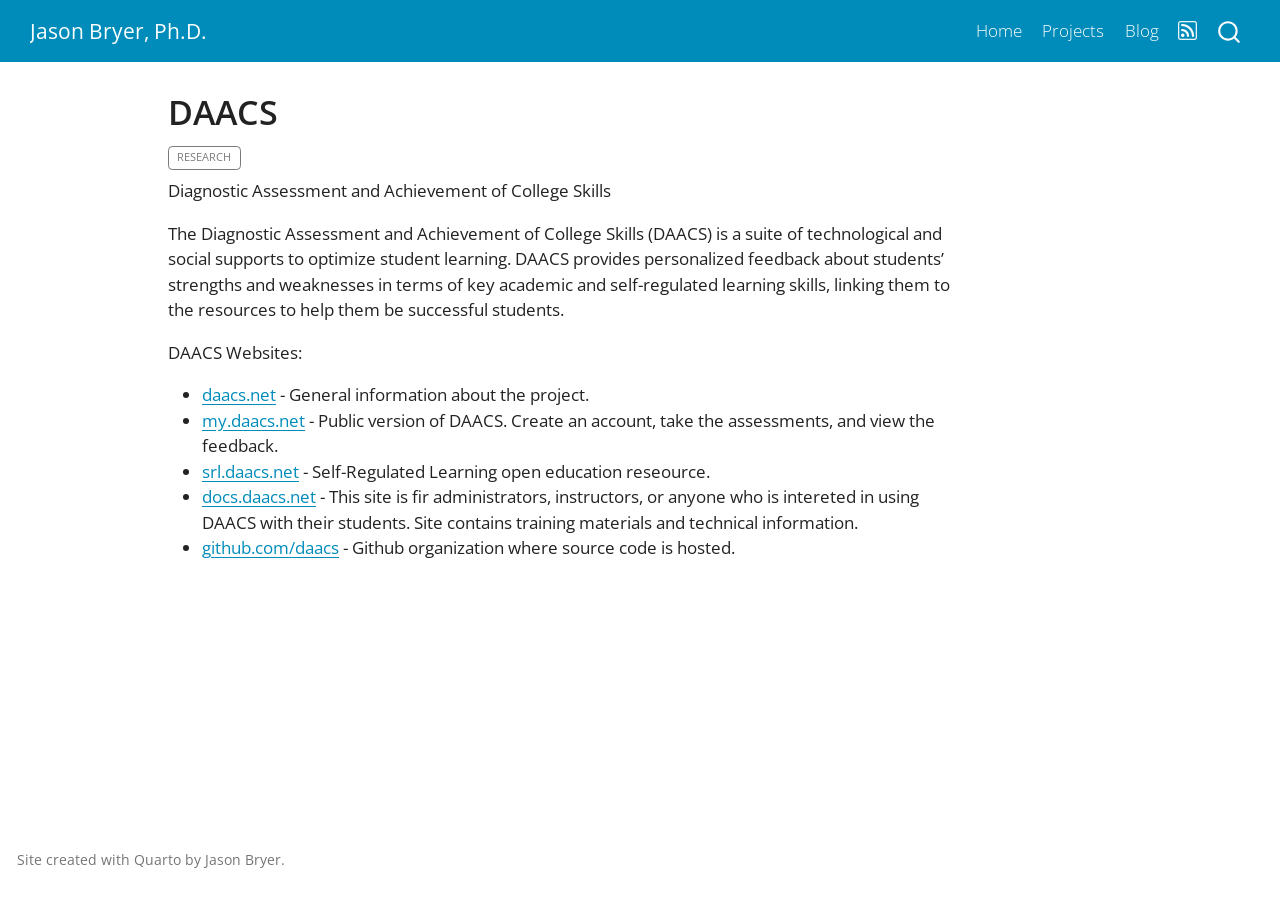
<file: projects/daacs.html>
<!DOCTYPE html>
<html xmlns="http://www.w3.org/1999/xhtml" lang="en" xml:lang="en"><head>

<meta charset="utf-8">
<meta name="generator" content="quarto-1.6.40">

<meta name="viewport" content="width=device-width, initial-scale=1.0, user-scalable=yes">

<meta name="description" content="Diagnostic Assessment and Achievement of College Skills">

<title>DAACS – Jason Bryer, Ph.D.</title>
<style>
code{white-space: pre-wrap;}
span.smallcaps{font-variant: small-caps;}
div.columns{display: flex; gap: min(4vw, 1.5em);}
div.column{flex: auto; overflow-x: auto;}
div.hanging-indent{margin-left: 1.5em; text-indent: -1.5em;}
ul.task-list{list-style: none;}
ul.task-list li input[type="checkbox"] {
  width: 0.8em;
  margin: 0 0.8em 0.2em -1em; /* quarto-specific, see https://github.com/quarto-dev/quarto-cli/issues/4556 */ 
  vertical-align: middle;
}
</style>


<script src="../site_libs/quarto-nav/quarto-nav.js"></script>
<script src="../site_libs/quarto-nav/headroom.min.js"></script>
<script src="../site_libs/clipboard/clipboard.min.js"></script>
<script src="../site_libs/quarto-search/autocomplete.umd.js"></script>
<script src="../site_libs/quarto-search/fuse.min.js"></script>
<script src="../site_libs/quarto-search/quarto-search.js"></script>
<meta name="quarto:offset" content="../">
<script src="../site_libs/quarto-html/quarto.js"></script>
<script src="../site_libs/quarto-html/popper.min.js"></script>
<script src="../site_libs/quarto-html/tippy.umd.min.js"></script>
<script src="../site_libs/quarto-html/anchor.min.js"></script>
<link href="../site_libs/quarto-html/tippy.css" rel="stylesheet">
<link href="../site_libs/quarto-html/quarto-syntax-highlighting-549806ee2085284f45b00abea8c6df48.css" rel="stylesheet" id="quarto-text-highlighting-styles">
<script src="../site_libs/bootstrap/bootstrap.min.js"></script>
<link href="../site_libs/bootstrap/bootstrap-icons.css" rel="stylesheet">
<link href="../site_libs/bootstrap/bootstrap-9d8ce3552587b2d184a21f37b2b0e480.min.css" rel="stylesheet" append-hash="true" id="quarto-bootstrap" data-mode="light">
<script id="quarto-search-options" type="application/json">{
  "location": "navbar",
  "copy-button": false,
  "collapse-after": 3,
  "panel-placement": "end",
  "type": "overlay",
  "limit": 50,
  "keyboard-shortcut": [
    "f",
    "/",
    "s"
  ],
  "show-item-context": false,
  "language": {
    "search-no-results-text": "No results",
    "search-matching-documents-text": "matching documents",
    "search-copy-link-title": "Copy link to search",
    "search-hide-matches-text": "Hide additional matches",
    "search-more-match-text": "more match in this document",
    "search-more-matches-text": "more matches in this document",
    "search-clear-button-title": "Clear",
    "search-text-placeholder": "",
    "search-detached-cancel-button-title": "Cancel",
    "search-submit-button-title": "Submit",
    "search-label": "Search"
  }
}</script>


<link rel="stylesheet" href="../styles.css">
<meta property="og:title" content="DAACS – Jason Bryer, Ph.D.">
<meta property="og:description" content="Diagnostic Assessment and Achievement of College Skills">
<meta property="og:image" content="https://jbryer.github.io/portfoliotalk/projects/daacs.png">
<meta property="og:site_name" content="Jason Bryer, Ph.D.">
<meta property="og:locale" content="en_US">
<meta property="og:image:height" content="600">
<meta property="og:image:width" content="900">
<meta name="twitter:title" content="DAACS – Jason Bryer, Ph.D.">
<meta name="twitter:description" content="Diagnostic Assessment and Achievement of College Skills">
<meta name="twitter:image" content="https://jbryer.github.io/portfoliotalk/projects/daacs.png">
<meta name="twitter:creator" content="@jbryer">
<meta name="twitter:image-height" content="600">
<meta name="twitter:image-width" content="900">
<meta name="twitter:card" content="summary_large_image">
</head>

<body class="nav-fixed">

<div id="quarto-search-results"></div>
  <header id="quarto-header" class="headroom fixed-top">
    <nav class="navbar navbar-expand-lg " data-bs-theme="dark">
      <div class="navbar-container container-fluid">
      <div class="navbar-brand-container mx-auto">
    <a class="navbar-brand" href="../index.html">
    <span class="navbar-title">Jason Bryer, Ph.D.</span>
    </a>
  </div>
            <div id="quarto-search" class="" title="Search"></div>
          <button class="navbar-toggler" type="button" data-bs-toggle="collapse" data-bs-target="#navbarCollapse" aria-controls="navbarCollapse" role="menu" aria-expanded="false" aria-label="Toggle navigation" onclick="if (window.quartoToggleHeadroom) { window.quartoToggleHeadroom(); }">
  <span class="navbar-toggler-icon"></span>
</button>
          <div class="collapse navbar-collapse" id="navbarCollapse">
            <ul class="navbar-nav navbar-nav-scroll ms-auto">
  <li class="nav-item">
    <a class="nav-link" href="../index.html"> 
<span class="menu-text">Home</span></a>
  </li>  
  <li class="nav-item">
    <a class="nav-link" href="../projects.html"> 
<span class="menu-text">Projects</span></a>
  </li>  
  <li class="nav-item">
    <a class="nav-link" href="../blog.html"> 
<span class="menu-text">Blog</span></a>
  </li>  
  <li class="nav-item compact">
    <a class="nav-link" href="../blog.xml"> <i class="bi bi-rss" role="img">
</i> 
<span class="menu-text"></span></a>
  </li>  
</ul>
          </div> <!-- /navcollapse -->
            <div class="quarto-navbar-tools">
</div>
      </div> <!-- /container-fluid -->
    </nav>
</header>
<!-- content -->
<div id="quarto-content" class="quarto-container page-columns page-rows-contents page-layout-article page-navbar">
<!-- sidebar -->
<!-- margin-sidebar -->
    <div id="quarto-margin-sidebar" class="sidebar margin-sidebar zindex-bottom">
        
    </div>
<!-- main -->
<main class="content" id="quarto-document-content">

<header id="title-block-header" class="quarto-title-block default">
<div class="quarto-title">
<h1 class="title">DAACS</h1>
  <div class="quarto-categories">
    <div class="quarto-category">Research</div>
  </div>
  </div>

<div>
  <div class="description">
    Diagnostic Assessment and Achievement of College Skills
  </div>
</div>


<div class="quarto-title-meta">

    
  
    
  </div>
  


</header>


<p>The Diagnostic Assessment and Achievement of College Skills (DAACS) is a suite of technological and social supports to optimize student learning. DAACS provides personalized feedback about students’ strengths and weaknesses in terms of key academic and self-regulated learning skills, linking them to the resources to help them be successful students.</p>
<p>DAACS Websites:</p>
<ul>
<li><a href="https://daacs.net">daacs.net</a> - General information about the project.</li>
<li><a href="https://my.daacs.net">my.daacs.net</a> - Public version of DAACS. Create an account, take the assessments, and view the feedback.</li>
<li><a href="https://srl.daacs.net">srl.daacs.net</a> - Self-Regulated Learning open education reseource.</li>
<li><a href="https://docs.daacs.net">docs.daacs.net</a> - This site is fir administrators, instructors, or anyone who is intereted in using DAACS with their students. Site contains training materials and technical information.</li>
<li><a href="https://github.com/daacs">github.com/daacs</a> - Github organization where source code is hosted.</li>
</ul>



</main> <!-- /main -->
<script id="quarto-html-after-body" type="application/javascript">
window.document.addEventListener("DOMContentLoaded", function (event) {
  const toggleBodyColorMode = (bsSheetEl) => {
    const mode = bsSheetEl.getAttribute("data-mode");
    const bodyEl = window.document.querySelector("body");
    if (mode === "dark") {
      bodyEl.classList.add("quarto-dark");
      bodyEl.classList.remove("quarto-light");
    } else {
      bodyEl.classList.add("quarto-light");
      bodyEl.classList.remove("quarto-dark");
    }
  }
  const toggleBodyColorPrimary = () => {
    const bsSheetEl = window.document.querySelector("link#quarto-bootstrap");
    if (bsSheetEl) {
      toggleBodyColorMode(bsSheetEl);
    }
  }
  toggleBodyColorPrimary();  
  const icon = "";
  const anchorJS = new window.AnchorJS();
  anchorJS.options = {
    placement: 'right',
    icon: icon
  };
  anchorJS.add('.anchored');
  const isCodeAnnotation = (el) => {
    for (const clz of el.classList) {
      if (clz.startsWith('code-annotation-')) {                     
        return true;
      }
    }
    return false;
  }
  const onCopySuccess = function(e) {
    // button target
    const button = e.trigger;
    // don't keep focus
    button.blur();
    // flash "checked"
    button.classList.add('code-copy-button-checked');
    var currentTitle = button.getAttribute("title");
    button.setAttribute("title", "Copied!");
    let tooltip;
    if (window.bootstrap) {
      button.setAttribute("data-bs-toggle", "tooltip");
      button.setAttribute("data-bs-placement", "left");
      button.setAttribute("data-bs-title", "Copied!");
      tooltip = new bootstrap.Tooltip(button, 
        { trigger: "manual", 
          customClass: "code-copy-button-tooltip",
          offset: [0, -8]});
      tooltip.show();    
    }
    setTimeout(function() {
      if (tooltip) {
        tooltip.hide();
        button.removeAttribute("data-bs-title");
        button.removeAttribute("data-bs-toggle");
        button.removeAttribute("data-bs-placement");
      }
      button.setAttribute("title", currentTitle);
      button.classList.remove('code-copy-button-checked');
    }, 1000);
    // clear code selection
    e.clearSelection();
  }
  const getTextToCopy = function(trigger) {
      const codeEl = trigger.previousElementSibling.cloneNode(true);
      for (const childEl of codeEl.children) {
        if (isCodeAnnotation(childEl)) {
          childEl.remove();
        }
      }
      return codeEl.innerText;
  }
  const clipboard = new window.ClipboardJS('.code-copy-button:not([data-in-quarto-modal])', {
    text: getTextToCopy
  });
  clipboard.on('success', onCopySuccess);
  if (window.document.getElementById('quarto-embedded-source-code-modal')) {
    const clipboardModal = new window.ClipboardJS('.code-copy-button[data-in-quarto-modal]', {
      text: getTextToCopy,
      container: window.document.getElementById('quarto-embedded-source-code-modal')
    });
    clipboardModal.on('success', onCopySuccess);
  }
    var localhostRegex = new RegExp(/^(?:http|https):\/\/localhost\:?[0-9]*\//);
    var mailtoRegex = new RegExp(/^mailto:/);
      var filterRegex = new RegExp("https:\/\/jbryer\.github\.io\/portfoliotalk");
    var isInternal = (href) => {
        return filterRegex.test(href) || localhostRegex.test(href) || mailtoRegex.test(href);
    }
    // Inspect non-navigation links and adorn them if external
 	var links = window.document.querySelectorAll('a[href]:not(.nav-link):not(.navbar-brand):not(.toc-action):not(.sidebar-link):not(.sidebar-item-toggle):not(.pagination-link):not(.no-external):not([aria-hidden]):not(.dropdown-item):not(.quarto-navigation-tool):not(.about-link)');
    for (var i=0; i<links.length; i++) {
      const link = links[i];
      if (!isInternal(link.href)) {
        // undo the damage that might have been done by quarto-nav.js in the case of
        // links that we want to consider external
        if (link.dataset.originalHref !== undefined) {
          link.href = link.dataset.originalHref;
        }
      }
    }
  function tippyHover(el, contentFn, onTriggerFn, onUntriggerFn) {
    const config = {
      allowHTML: true,
      maxWidth: 500,
      delay: 100,
      arrow: false,
      appendTo: function(el) {
          return el.parentElement;
      },
      interactive: true,
      interactiveBorder: 10,
      theme: 'quarto',
      placement: 'bottom-start',
    };
    if (contentFn) {
      config.content = contentFn;
    }
    if (onTriggerFn) {
      config.onTrigger = onTriggerFn;
    }
    if (onUntriggerFn) {
      config.onUntrigger = onUntriggerFn;
    }
    window.tippy(el, config); 
  }
  const noterefs = window.document.querySelectorAll('a[role="doc-noteref"]');
  for (var i=0; i<noterefs.length; i++) {
    const ref = noterefs[i];
    tippyHover(ref, function() {
      // use id or data attribute instead here
      let href = ref.getAttribute('data-footnote-href') || ref.getAttribute('href');
      try { href = new URL(href).hash; } catch {}
      const id = href.replace(/^#\/?/, "");
      const note = window.document.getElementById(id);
      if (note) {
        return note.innerHTML;
      } else {
        return "";
      }
    });
  }
  const xrefs = window.document.querySelectorAll('a.quarto-xref');
  const processXRef = (id, note) => {
    // Strip column container classes
    const stripColumnClz = (el) => {
      el.classList.remove("page-full", "page-columns");
      if (el.children) {
        for (const child of el.children) {
          stripColumnClz(child);
        }
      }
    }
    stripColumnClz(note)
    if (id === null || id.startsWith('sec-')) {
      // Special case sections, only their first couple elements
      const container = document.createElement("div");
      if (note.children && note.children.length > 2) {
        container.appendChild(note.children[0].cloneNode(true));
        for (let i = 1; i < note.children.length; i++) {
          const child = note.children[i];
          if (child.tagName === "P" && child.innerText === "") {
            continue;
          } else {
            container.appendChild(child.cloneNode(true));
            break;
          }
        }
        if (window.Quarto?.typesetMath) {
          window.Quarto.typesetMath(container);
        }
        return container.innerHTML
      } else {
        if (window.Quarto?.typesetMath) {
          window.Quarto.typesetMath(note);
        }
        return note.innerHTML;
      }
    } else {
      // Remove any anchor links if they are present
      const anchorLink = note.querySelector('a.anchorjs-link');
      if (anchorLink) {
        anchorLink.remove();
      }
      if (window.Quarto?.typesetMath) {
        window.Quarto.typesetMath(note);
      }
      if (note.classList.contains("callout")) {
        return note.outerHTML;
      } else {
        return note.innerHTML;
      }
    }
  }
  for (var i=0; i<xrefs.length; i++) {
    const xref = xrefs[i];
    tippyHover(xref, undefined, function(instance) {
      instance.disable();
      let url = xref.getAttribute('href');
      let hash = undefined; 
      if (url.startsWith('#')) {
        hash = url;
      } else {
        try { hash = new URL(url).hash; } catch {}
      }
      if (hash) {
        const id = hash.replace(/^#\/?/, "");
        const note = window.document.getElementById(id);
        if (note !== null) {
          try {
            const html = processXRef(id, note.cloneNode(true));
            instance.setContent(html);
          } finally {
            instance.enable();
            instance.show();
          }
        } else {
          // See if we can fetch this
          fetch(url.split('#')[0])
          .then(res => res.text())
          .then(html => {
            const parser = new DOMParser();
            const htmlDoc = parser.parseFromString(html, "text/html");
            const note = htmlDoc.getElementById(id);
            if (note !== null) {
              const html = processXRef(id, note);
              instance.setContent(html);
            } 
          }).finally(() => {
            instance.enable();
            instance.show();
          });
        }
      } else {
        // See if we can fetch a full url (with no hash to target)
        // This is a special case and we should probably do some content thinning / targeting
        fetch(url)
        .then(res => res.text())
        .then(html => {
          const parser = new DOMParser();
          const htmlDoc = parser.parseFromString(html, "text/html");
          const note = htmlDoc.querySelector('main.content');
          if (note !== null) {
            // This should only happen for chapter cross references
            // (since there is no id in the URL)
            // remove the first header
            if (note.children.length > 0 && note.children[0].tagName === "HEADER") {
              note.children[0].remove();
            }
            const html = processXRef(null, note);
            instance.setContent(html);
          } 
        }).finally(() => {
          instance.enable();
          instance.show();
        });
      }
    }, function(instance) {
    });
  }
      let selectedAnnoteEl;
      const selectorForAnnotation = ( cell, annotation) => {
        let cellAttr = 'data-code-cell="' + cell + '"';
        let lineAttr = 'data-code-annotation="' +  annotation + '"';
        const selector = 'span[' + cellAttr + '][' + lineAttr + ']';
        return selector;
      }
      const selectCodeLines = (annoteEl) => {
        const doc = window.document;
        const targetCell = annoteEl.getAttribute("data-target-cell");
        const targetAnnotation = annoteEl.getAttribute("data-target-annotation");
        const annoteSpan = window.document.querySelector(selectorForAnnotation(targetCell, targetAnnotation));
        const lines = annoteSpan.getAttribute("data-code-lines").split(",");
        const lineIds = lines.map((line) => {
          return targetCell + "-" + line;
        })
        let top = null;
        let height = null;
        let parent = null;
        if (lineIds.length > 0) {
            //compute the position of the single el (top and bottom and make a div)
            const el = window.document.getElementById(lineIds[0]);
            top = el.offsetTop;
            height = el.offsetHeight;
            parent = el.parentElement.parentElement;
          if (lineIds.length > 1) {
            const lastEl = window.document.getElementById(lineIds[lineIds.length - 1]);
            const bottom = lastEl.offsetTop + lastEl.offsetHeight;
            height = bottom - top;
          }
          if (top !== null && height !== null && parent !== null) {
            // cook up a div (if necessary) and position it 
            let div = window.document.getElementById("code-annotation-line-highlight");
            if (div === null) {
              div = window.document.createElement("div");
              div.setAttribute("id", "code-annotation-line-highlight");
              div.style.position = 'absolute';
              parent.appendChild(div);
            }
            div.style.top = top - 2 + "px";
            div.style.height = height + 4 + "px";
            div.style.left = 0;
            let gutterDiv = window.document.getElementById("code-annotation-line-highlight-gutter");
            if (gutterDiv === null) {
              gutterDiv = window.document.createElement("div");
              gutterDiv.setAttribute("id", "code-annotation-line-highlight-gutter");
              gutterDiv.style.position = 'absolute';
              const codeCell = window.document.getElementById(targetCell);
              const gutter = codeCell.querySelector('.code-annotation-gutter');
              gutter.appendChild(gutterDiv);
            }
            gutterDiv.style.top = top - 2 + "px";
            gutterDiv.style.height = height + 4 + "px";
          }
          selectedAnnoteEl = annoteEl;
        }
      };
      const unselectCodeLines = () => {
        const elementsIds = ["code-annotation-line-highlight", "code-annotation-line-highlight-gutter"];
        elementsIds.forEach((elId) => {
          const div = window.document.getElementById(elId);
          if (div) {
            div.remove();
          }
        });
        selectedAnnoteEl = undefined;
      };
        // Handle positioning of the toggle
    window.addEventListener(
      "resize",
      throttle(() => {
        elRect = undefined;
        if (selectedAnnoteEl) {
          selectCodeLines(selectedAnnoteEl);
        }
      }, 10)
    );
    function throttle(fn, ms) {
    let throttle = false;
    let timer;
      return (...args) => {
        if(!throttle) { // first call gets through
            fn.apply(this, args);
            throttle = true;
        } else { // all the others get throttled
            if(timer) clearTimeout(timer); // cancel #2
            timer = setTimeout(() => {
              fn.apply(this, args);
              timer = throttle = false;
            }, ms);
        }
      };
    }
      // Attach click handler to the DT
      const annoteDls = window.document.querySelectorAll('dt[data-target-cell]');
      for (const annoteDlNode of annoteDls) {
        annoteDlNode.addEventListener('click', (event) => {
          const clickedEl = event.target;
          if (clickedEl !== selectedAnnoteEl) {
            unselectCodeLines();
            const activeEl = window.document.querySelector('dt[data-target-cell].code-annotation-active');
            if (activeEl) {
              activeEl.classList.remove('code-annotation-active');
            }
            selectCodeLines(clickedEl);
            clickedEl.classList.add('code-annotation-active');
          } else {
            // Unselect the line
            unselectCodeLines();
            clickedEl.classList.remove('code-annotation-active');
          }
        });
      }
  const findCites = (el) => {
    const parentEl = el.parentElement;
    if (parentEl) {
      const cites = parentEl.dataset.cites;
      if (cites) {
        return {
          el,
          cites: cites.split(' ')
        };
      } else {
        return findCites(el.parentElement)
      }
    } else {
      return undefined;
    }
  };
  var bibliorefs = window.document.querySelectorAll('a[role="doc-biblioref"]');
  for (var i=0; i<bibliorefs.length; i++) {
    const ref = bibliorefs[i];
    const citeInfo = findCites(ref);
    if (citeInfo) {
      tippyHover(citeInfo.el, function() {
        var popup = window.document.createElement('div');
        citeInfo.cites.forEach(function(cite) {
          var citeDiv = window.document.createElement('div');
          citeDiv.classList.add('hanging-indent');
          citeDiv.classList.add('csl-entry');
          var biblioDiv = window.document.getElementById('ref-' + cite);
          if (biblioDiv) {
            citeDiv.innerHTML = biblioDiv.innerHTML;
          }
          popup.appendChild(citeDiv);
        });
        return popup.innerHTML;
      });
    }
  }
});
</script>
</div> <!-- /content -->
<footer class="footer">
  <div class="nav-footer">
    <div class="nav-footer-left">
<p>Site created with Quarto by Jason Bryer.</p>
</div>   
    <div class="nav-footer-center">
      &nbsp;
    </div>
    <div class="nav-footer-right">
      &nbsp;
    </div>
  </div>
</footer>




</body></html>
</file>
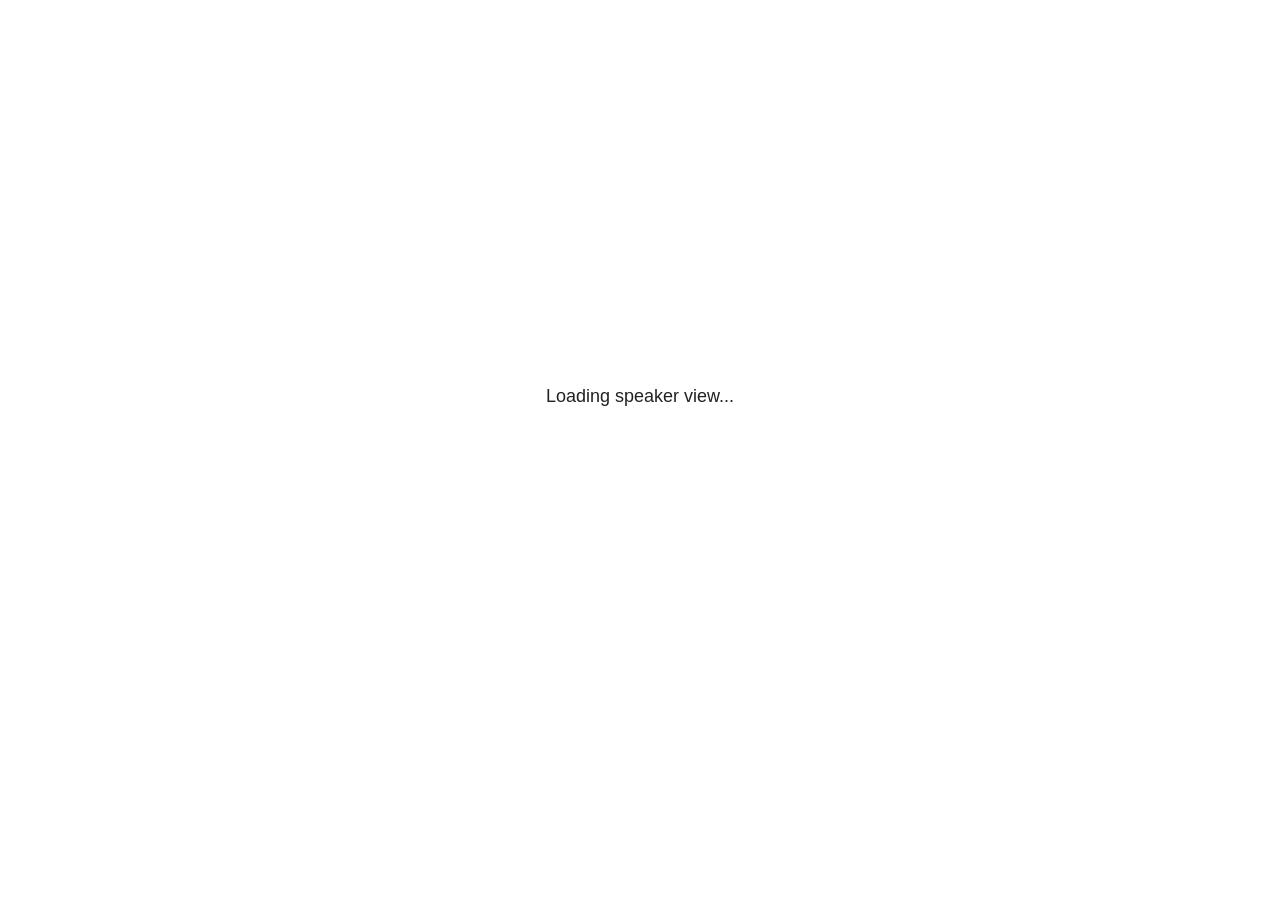
<file: slides/Portfolio_Talk_files/libs/revealjs/plugin/notes/speaker-view.html>
<!--
	NOTE: You need to build the notes plugin after making changes to this file.
-->
<html lang="en">
	<head>
		<meta charset="utf-8">

		<title>reveal.js - Speaker View</title>

		<style>
			body {
				font-family: Helvetica;
				font-size: 18px;
			}

			#current-slide,
			#upcoming-slide,
			#speaker-controls {
				padding: 6px;
				box-sizing: border-box;
				-moz-box-sizing: border-box;
			}

			#current-slide iframe,
			#upcoming-slide iframe {
				width: 100%;
				height: 100%;
				border: 1px solid #ddd;
			}

			#current-slide .label,
			#upcoming-slide .label {
				position: absolute;
				top: 10px;
				left: 10px;
				z-index: 2;
			}

			#connection-status {
				position: absolute;
				top: 0;
				left: 0;
				width: 100%;
				height: 100%;
				z-index: 20;
				padding: 30% 20% 20% 20%;
				font-size: 18px;
				color: #222;
				background: #fff;
				text-align: center;
				box-sizing: border-box;
				line-height: 1.4;
			}

			.overlay-element {
				height: 34px;
				line-height: 34px;
				padding: 0 10px;
				text-shadow: none;
				background: rgba( 220, 220, 220, 0.8 );
				color: #222;
				font-size: 14px;
			}

			.overlay-element.interactive:hover {
				background: rgba( 220, 220, 220, 1 );
			}

			#current-slide {
				position: absolute;
				width: 60%;
				height: 100%;
				top: 0;
				left: 0;
				padding-right: 0;
			}

			#upcoming-slide {
				position: absolute;
				width: 40%;
				height: 40%;
				right: 0;
				top: 0;
			}

			/* Speaker controls */
			#speaker-controls {
				position: absolute;
				top: 40%;
				right: 0;
				width: 40%;
				height: 60%;
				overflow: auto;
				font-size: 18px;
			}

				.speaker-controls-time.hidden,
				.speaker-controls-notes.hidden {
					display: none;
				}

				.speaker-controls-time .label,
				.speaker-controls-pace .label,
				.speaker-controls-notes .label {
					text-transform: uppercase;
					font-weight: normal;
					font-size: 0.66em;
					color: #666;
					margin: 0;
				}

				.speaker-controls-time, .speaker-controls-pace {
					border-bottom: 1px solid rgba( 200, 200, 200, 0.5 );
					margin-bottom: 10px;
					padding: 10px 16px;
					padding-bottom: 20px;
					cursor: pointer;
				}

				.speaker-controls-time .reset-button {
					opacity: 0;
					float: right;
					color: #666;
					text-decoration: none;
				}
				.speaker-controls-time:hover .reset-button {
					opacity: 1;
				}

				.speaker-controls-time .timer,
				.speaker-controls-time .clock {
					width: 50%;
				}

				.speaker-controls-time .timer,
				.speaker-controls-time .clock,
				.speaker-controls-time .pacing .hours-value,
				.speaker-controls-time .pacing .minutes-value,
				.speaker-controls-time .pacing .seconds-value {
					font-size: 1.9em;
				}

				.speaker-controls-time .timer {
					float: left;
				}

				.speaker-controls-time .clock {
					float: right;
					text-align: right;
				}

				.speaker-controls-time span.mute {
					opacity: 0.3;
				}

				.speaker-controls-time .pacing-title {
					margin-top: 5px;
				}

				.speaker-controls-time .pacing.ahead {
					color: blue;
				}

				.speaker-controls-time .pacing.on-track {
					color: green;
				}

				.speaker-controls-time .pacing.behind {
					color: red;
				}

				.speaker-controls-notes {
					padding: 10px 16px;
				}

				.speaker-controls-notes .value {
					margin-top: 5px;
					line-height: 1.4;
					font-size: 1.2em;
				}

			/* Layout selector */
			#speaker-layout {
				position: absolute;
				top: 10px;
				right: 10px;
				color: #222;
				z-index: 10;
			}
				#speaker-layout select {
					position: absolute;
					width: 100%;
					height: 100%;
					top: 0;
					left: 0;
					border: 0;
					box-shadow: 0;
					cursor: pointer;
					opacity: 0;

					font-size: 1em;
					background-color: transparent;

					-moz-appearance: none;
					-webkit-appearance: none;
					-webkit-tap-highlight-color: rgba(0, 0, 0, 0);
				}

				#speaker-layout select:focus {
					outline: none;
					box-shadow: none;
				}

			.clear {
				clear: both;
			}

			/* Speaker layout: Wide */
			body[data-speaker-layout="wide"] #current-slide,
			body[data-speaker-layout="wide"] #upcoming-slide {
				width: 50%;
				height: 45%;
				padding: 6px;
			}

			body[data-speaker-layout="wide"] #current-slide {
				top: 0;
				left: 0;
			}

			body[data-speaker-layout="wide"] #upcoming-slide {
				top: 0;
				left: 50%;
			}

			body[data-speaker-layout="wide"] #speaker-controls {
				top: 45%;
				left: 0;
				width: 100%;
				height: 50%;
				font-size: 1.25em;
			}

			/* Speaker layout: Tall */
			body[data-speaker-layout="tall"] #current-slide,
			body[data-speaker-layout="tall"] #upcoming-slide {
				width: 45%;
				height: 50%;
				padding: 6px;
			}

			body[data-speaker-layout="tall"] #current-slide {
				top: 0;
				left: 0;
			}

			body[data-speaker-layout="tall"] #upcoming-slide {
				top: 50%;
				left: 0;
			}

			body[data-speaker-layout="tall"] #speaker-controls {
				padding-top: 40px;
				top: 0;
				left: 45%;
				width: 55%;
				height: 100%;
				font-size: 1.25em;
			}

			/* Speaker layout: Notes only */
			body[data-speaker-layout="notes-only"] #current-slide,
			body[data-speaker-layout="notes-only"] #upcoming-slide {
				display: none;
			}

			body[data-speaker-layout="notes-only"] #speaker-controls {
				padding-top: 40px;
				top: 0;
				left: 0;
				width: 100%;
				height: 100%;
				font-size: 1.25em;
			}

			@media screen and (max-width: 1080px) {
				body[data-speaker-layout="default"] #speaker-controls {
					font-size: 16px;
				}
			}

			@media screen and (max-width: 900px) {
				body[data-speaker-layout="default"] #speaker-controls {
					font-size: 14px;
				}
			}

			@media screen and (max-width: 800px) {
				body[data-speaker-layout="default"] #speaker-controls {
					font-size: 12px;
				}
			}

		</style>
	</head>

	<body>

		<div id="connection-status">Loading speaker view...</div>

		<div id="current-slide"></div>
		<div id="upcoming-slide"><span class="overlay-element label">Upcoming</span></div>
		<div id="speaker-controls">
			<div class="speaker-controls-time">
				<h4 class="label">Time <span class="reset-button">Click to Reset</span></h4>
				<div class="clock">
					<span class="clock-value">0:00 AM</span>
				</div>
				<div class="timer">
					<span class="hours-value">00</span><span class="minutes-value">:00</span><span class="seconds-value">:00</span>
				</div>
				<div class="clear"></div>

				<h4 class="label pacing-title" style="display: none">Pacing – Time to finish current slide</h4>
				<div class="pacing" style="display: none">
					<span class="hours-value">00</span><span class="minutes-value">:00</span><span class="seconds-value">:00</span>
				</div>
			</div>

			<div class="speaker-controls-notes hidden">
				<h4 class="label">Notes</h4>
				<div class="value"></div>
			</div>
		</div>
		<div id="speaker-layout" class="overlay-element interactive">
			<span class="speaker-layout-label"></span>
			<select class="speaker-layout-dropdown"></select>
		</div>

		<script>

			(function() {

				var notes,
					notesValue,
					currentState,
					currentSlide,
					upcomingSlide,
					layoutLabel,
					layoutDropdown,
					pendingCalls = {},
					lastRevealApiCallId = 0,
					connected = false,
					whitelistedWindows = [window.opener];

				var SPEAKER_LAYOUTS = {
					'default': 'Default',
					'wide': 'Wide',
					'tall': 'Tall',
					'notes-only': 'Notes only'
				};

				setupLayout();

				var connectionStatus = document.querySelector( '#connection-status' );
				var connectionTimeout = setTimeout( function() {
					connectionStatus.innerHTML = 'Error connecting to main window.<br>Please try closing and reopening the speaker view.';
				}, 5000 );
;
				window.addEventListener( 'message', function( event ) {

					// Validate the origin of this message to prevent XSS
					if( window.location.origin !== event.origin && whitelistedWindows.indexOf( event.source ) === -1 ) {
						return;
					}

					clearTimeout( connectionTimeout );
					connectionStatus.style.display = 'none';

					var data = JSON.parse( event.data );

					// The overview mode is only useful to the reveal.js instance
					// where navigation occurs so we don't sync it
					if( data.state ) delete data.state.overview;

					// Messages sent by the notes plugin inside of the main window
					if( data && data.namespace === 'reveal-notes' ) {
						if( data.type === 'connect' ) {
							handleConnectMessage( data );
						}
						else if( data.type === 'state' ) {
							handleStateMessage( data );
						}
						else if( data.type === 'return' ) {
							pendingCalls[data.callId](data.result);
							delete pendingCalls[data.callId];
						}
					}
					// Messages sent by the reveal.js inside of the current slide preview
					else if( data && data.namespace === 'reveal' ) {
						if( /ready/.test( data.eventName ) ) {
							// Send a message back to notify that the handshake is complete
							window.opener.postMessage( JSON.stringify({ namespace: 'reveal-notes', type: 'connected'} ), '*' );
						}
						else if( /slidechanged|fragmentshown|fragmenthidden|paused|resumed/.test( data.eventName ) && currentState !== JSON.stringify( data.state ) ) {

							dispatchStateToMainWindow( data.state );

						}
					}

				} );

				/**
				 * Updates the presentation in the main window to match the state
				 * of the presentation in the notes window.
				 */
				const dispatchStateToMainWindow = debounce(( state ) => {
					window.opener.postMessage( JSON.stringify({ method: 'setState', args: [ state ]} ), '*' );
				}, 500);

				/**
				 * Asynchronously calls the Reveal.js API of the main frame.
				 */
				function callRevealApi( methodName, methodArguments, callback ) {

					var callId = ++lastRevealApiCallId;
					pendingCalls[callId] = callback;
					window.opener.postMessage( JSON.stringify( {
						namespace: 'reveal-notes',
						type: 'call',
						callId: callId,
						methodName: methodName,
						arguments: methodArguments
					} ), '*' );

				}

				/**
				 * Called when the main window is trying to establish a
				 * connection.
				 */
				function handleConnectMessage( data ) {

					if( connected === false ) {
						connected = true;

						setupIframes( data );
						setupKeyboard();
						setupNotes();
						setupTimer();
						setupHeartbeat();
					}

				}

				/**
				 * Called when the main window sends an updated state.
				 */
				function handleStateMessage( data ) {

					// Store the most recently set state to avoid circular loops
					// applying the same state
					currentState = JSON.stringify( data.state );

					// No need for updating the notes in case of fragment changes
					if ( data.notes ) {
						notes.classList.remove( 'hidden' );
						notesValue.style.whiteSpace = data.whitespace;
						if( data.markdown ) {
							notesValue.innerHTML = marked( data.notes );
						}
						else {
							notesValue.innerHTML = data.notes;
						}
					}
					else {
						notes.classList.add( 'hidden' );
					}

					// Update the note slides
					currentSlide.contentWindow.postMessage( JSON.stringify({ method: 'setState', args: [ data.state ] }), '*' );
					upcomingSlide.contentWindow.postMessage( JSON.stringify({ method: 'setState', args: [ data.state ] }), '*' );
					upcomingSlide.contentWindow.postMessage( JSON.stringify({ method: 'next' }), '*' );

				}

				// Limit to max one state update per X ms
				handleStateMessage = debounce( handleStateMessage, 200 );

				/**
				 * Forward keyboard events to the current slide window.
				 * This enables keyboard events to work even if focus
				 * isn't set on the current slide iframe.
				 *
				 * Block F5 default handling, it reloads and disconnects
				 * the speaker notes window.
				 */
				function setupKeyboard() {

					document.addEventListener( 'keydown', function( event ) {
						if( event.keyCode === 116 || ( event.metaKey && event.keyCode === 82 ) ) {
							event.preventDefault();
							return false;
						}
						currentSlide.contentWindow.postMessage( JSON.stringify({ method: 'triggerKey', args: [ event.keyCode ] }), '*' );
					} );

				}

				/**
				 * Creates the preview iframes.
				 */
				function setupIframes( data ) {

					var params = [
						'receiver',
						'progress=false',
						'history=false',
						'transition=none',
						'autoSlide=0',
						'backgroundTransition=none'
					].join( '&' );

					var urlSeparator = /\?/.test(data.url) ? '&' : '?';
					var hash = '#/' + data.state.indexh + '/' + data.state.indexv;
					var currentURL = data.url + urlSeparator + params + '&postMessageEvents=true' + hash;
					var upcomingURL = data.url + urlSeparator + params + '&controls=false' + hash;

					currentSlide = document.createElement( 'iframe' );
					currentSlide.setAttribute( 'width', 1280 );
					currentSlide.setAttribute( 'height', 1024 );
					currentSlide.setAttribute( 'src', currentURL );
					document.querySelector( '#current-slide' ).appendChild( currentSlide );

					upcomingSlide = document.createElement( 'iframe' );
					upcomingSlide.setAttribute( 'width', 640 );
					upcomingSlide.setAttribute( 'height', 512 );
					upcomingSlide.setAttribute( 'src', upcomingURL );
					document.querySelector( '#upcoming-slide' ).appendChild( upcomingSlide );

					whitelistedWindows.push( currentSlide.contentWindow, upcomingSlide.contentWindow );

				}

				/**
				 * Setup the notes UI.
				 */
				function setupNotes() {

					notes = document.querySelector( '.speaker-controls-notes' );
					notesValue = document.querySelector( '.speaker-controls-notes .value' );

				}

				/**
				 * We send out a heartbeat at all times to ensure we can
				 * reconnect with the main presentation window after reloads.
				 */
				function setupHeartbeat() {

					setInterval( () => {
						window.opener.postMessage( JSON.stringify({ namespace: 'reveal-notes', type: 'heartbeat'} ), '*' );
					}, 1000 );

				}

				function getTimings( callback ) {

					callRevealApi( 'getSlidesAttributes', [], function ( slideAttributes ) {
						callRevealApi( 'getConfig', [], function ( config ) {
							var totalTime = config.totalTime;
							var minTimePerSlide = config.minimumTimePerSlide || 0;
							var defaultTiming = config.defaultTiming;
							if ((defaultTiming == null) && (totalTime == null)) {
								callback(null);
								return;
							}
							// Setting totalTime overrides defaultTiming
							if (totalTime) {
								defaultTiming = 0;
							}
							var timings = [];
							for ( var i in slideAttributes ) {
								var slide = slideAttributes[ i ];
								var timing = defaultTiming;
								if( slide.hasOwnProperty( 'data-timing' )) {
									var t = slide[ 'data-timing' ];
									timing = parseInt(t);
									if( isNaN(timing) ) {
										console.warn("Could not parse timing '" + t + "' of slide " + i + "; using default of " + defaultTiming);
										timing = defaultTiming;
									}
								}
								timings.push(timing);
							}
							if ( totalTime ) {
								// After we've allocated time to individual slides, we summarize it and
								// subtract it from the total time
								var remainingTime = totalTime - timings.reduce( function(a, b) { return a + b; }, 0 );
								// The remaining time is divided by the number of slides that have 0 seconds
								// allocated at the moment, giving the average time-per-slide on the remaining slides
								var remainingSlides = (timings.filter( function(x) { return x == 0 }) ).length
								var timePerSlide = Math.round( remainingTime / remainingSlides, 0 )
								// And now we replace every zero-value timing with that average
								timings = timings.map( function(x) { return (x==0 ? timePerSlide : x) } );
							}
							var slidesUnderMinimum = timings.filter( function(x) { return (x < minTimePerSlide) } ).length
							if ( slidesUnderMinimum ) {
								message = "The pacing time for " + slidesUnderMinimum + " slide(s) is under the configured minimum of " + minTimePerSlide + " seconds. Check the data-timing attribute on individual slides, or consider increasing the totalTime or minimumTimePerSlide configuration options (or removing some slides).";
								alert(message);
							}
							callback( timings );
						} );
					} );

				}

				/**
				 * Return the number of seconds allocated for presenting
				 * all slides up to and including this one.
				 */
				function getTimeAllocated( timings, callback ) {

					callRevealApi( 'getSlidePastCount', [], function ( currentSlide ) {
						var allocated = 0;
						for (var i in timings.slice(0, currentSlide + 1)) {
							allocated += timings[i];
						}
						callback( allocated );
					} );

				}

				/**
				 * Create the timer and clock and start updating them
				 * at an interval.
				 */
				function setupTimer() {

					var start = new Date(),
					timeEl = document.querySelector( '.speaker-controls-time' ),
					clockEl = timeEl.querySelector( '.clock-value' ),
					hoursEl = timeEl.querySelector( '.hours-value' ),
					minutesEl = timeEl.querySelector( '.minutes-value' ),
					secondsEl = timeEl.querySelector( '.seconds-value' ),
					pacingTitleEl = timeEl.querySelector( '.pacing-title' ),
					pacingEl = timeEl.querySelector( '.pacing' ),
					pacingHoursEl = pacingEl.querySelector( '.hours-value' ),
					pacingMinutesEl = pacingEl.querySelector( '.minutes-value' ),
					pacingSecondsEl = pacingEl.querySelector( '.seconds-value' );

					var timings = null;
					getTimings( function ( _timings ) {

						timings = _timings;
						if (_timings !== null) {
							pacingTitleEl.style.removeProperty('display');
							pacingEl.style.removeProperty('display');
						}

						// Update once directly
						_updateTimer();

						// Then update every second
						setInterval( _updateTimer, 1000 );

					} );


					function _resetTimer() {

						if (timings == null) {
							start = new Date();
							_updateTimer();
						}
						else {
							// Reset timer to beginning of current slide
							getTimeAllocated( timings, function ( slideEndTimingSeconds ) {
								var slideEndTiming = slideEndTimingSeconds * 1000;
								callRevealApi( 'getSlidePastCount', [], function ( currentSlide ) {
									var currentSlideTiming = timings[currentSlide] * 1000;
									var previousSlidesTiming = slideEndTiming - currentSlideTiming;
									var now = new Date();
									start = new Date(now.getTime() - previousSlidesTiming);
									_updateTimer();
								} );
							} );
						}

					}

					timeEl.addEventListener( 'click', function() {
						_resetTimer();
						return false;
					} );

					function _displayTime( hrEl, minEl, secEl, time) {

						var sign = Math.sign(time) == -1 ? "-" : "";
						time = Math.abs(Math.round(time / 1000));
						var seconds = time % 60;
						var minutes = Math.floor( time / 60 ) % 60 ;
						var hours = Math.floor( time / ( 60 * 60 )) ;
						hrEl.innerHTML = sign + zeroPadInteger( hours );
						if (hours == 0) {
							hrEl.classList.add( 'mute' );
						}
						else {
							hrEl.classList.remove( 'mute' );
						}
						minEl.innerHTML = ':' + zeroPadInteger( minutes );
						if (hours == 0 && minutes == 0) {
							minEl.classList.add( 'mute' );
						}
						else {
							minEl.classList.remove( 'mute' );
						}
						secEl.innerHTML = ':' + zeroPadInteger( seconds );
					}

					function _updateTimer() {

						var diff, hours, minutes, seconds,
						now = new Date();

						diff = now.getTime() - start.getTime();

						clockEl.innerHTML = now.toLocaleTimeString( 'en-US', { hour12: true, hour: '2-digit', minute:'2-digit' } );
						_displayTime( hoursEl, minutesEl, secondsEl, diff );
						if (timings !== null) {
							_updatePacing(diff);
						}

					}

					function _updatePacing(diff) {

						getTimeAllocated( timings, function ( slideEndTimingSeconds ) {
							var slideEndTiming = slideEndTimingSeconds * 1000;

							callRevealApi( 'getSlidePastCount', [], function ( currentSlide ) {
								var currentSlideTiming = timings[currentSlide] * 1000;
								var timeLeftCurrentSlide = slideEndTiming - diff;
								if (timeLeftCurrentSlide < 0) {
									pacingEl.className = 'pacing behind';
								}
								else if (timeLeftCurrentSlide < currentSlideTiming) {
									pacingEl.className = 'pacing on-track';
								}
								else {
									pacingEl.className = 'pacing ahead';
								}
								_displayTime( pacingHoursEl, pacingMinutesEl, pacingSecondsEl, timeLeftCurrentSlide );
							} );
						} );
					}

				}

				/**
				 * Sets up the speaker view layout and layout selector.
				 */
				function setupLayout() {

					layoutDropdown = document.querySelector( '.speaker-layout-dropdown' );
					layoutLabel = document.querySelector( '.speaker-layout-label' );

					// Render the list of available layouts
					for( var id in SPEAKER_LAYOUTS ) {
						var option = document.createElement( 'option' );
						option.setAttribute( 'value', id );
						option.textContent = SPEAKER_LAYOUTS[ id ];
						layoutDropdown.appendChild( option );
					}

					// Monitor the dropdown for changes
					layoutDropdown.addEventListener( 'change', function( event ) {

						setLayout( layoutDropdown.value );

					}, false );

					// Restore any currently persisted layout
					setLayout( getLayout() );

				}

				/**
				 * Sets a new speaker view layout. The layout is persisted
				 * in local storage.
				 */
				function setLayout( value ) {

					var title = SPEAKER_LAYOUTS[ value ];

					layoutLabel.innerHTML = 'Layout' + ( title ? ( ': ' + title ) : '' );
					layoutDropdown.value = value;

					document.body.setAttribute( 'data-speaker-layout', value );

					// Persist locally
					if( supportsLocalStorage() ) {
						window.localStorage.setItem( 'reveal-speaker-layout', value );
					}

				}

				/**
				 * Returns the ID of the most recently set speaker layout
				 * or our default layout if none has been set.
				 */
				function getLayout() {

					if( supportsLocalStorage() ) {
						var layout = window.localStorage.getItem( 'reveal-speaker-layout' );
						if( layout ) {
							return layout;
						}
					}

					// Default to the first record in the layouts hash
					for( var id in SPEAKER_LAYOUTS ) {
						return id;
					}

				}

				function supportsLocalStorage() {

					try {
						localStorage.setItem('test', 'test');
						localStorage.removeItem('test');
						return true;
					}
					catch( e ) {
						return false;
					}

				}

				function zeroPadInteger( num ) {

					var str = '00' + parseInt( num );
					return str.substring( str.length - 2 );

				}

				/**
				 * Limits the frequency at which a function can be called.
				 */
				function debounce( fn, ms ) {

					var lastTime = 0,
						timeout;

					return function() {

						var args = arguments;
						var context = this;

						clearTimeout( timeout );

						var timeSinceLastCall = Date.now() - lastTime;
						if( timeSinceLastCall > ms ) {
							fn.apply( context, args );
							lastTime = Date.now();
						}
						else {
							timeout = setTimeout( function() {
								fn.apply( context, args );
								lastTime = Date.now();
							}, ms - timeSinceLastCall );
						}

					}

				}

			})();

		</script>
	</body>
</html>
</file>
<file: site_libs/quarto-html/tippy.css>
.tippy-box[data-animation=fade][data-state=hidden]{opacity:0}[data-tippy-root]{max-width:calc(100vw - 10px)}.tippy-box{position:relative;background-color:#333;color:#fff;border-radius:4px;font-size:14px;line-height:1.4;white-space:normal;outline:0;transition-property:transform,visibility,opacity}.tippy-box[data-placement^=top]>.tippy-arrow{bottom:0}.tippy-box[data-placement^=top]>.tippy-arrow:before{bottom:-7px;left:0;border-width:8px 8px 0;border-top-color:initial;transform-origin:center top}.tippy-box[data-placement^=bottom]>.tippy-arrow{top:0}.tippy-box[data-placement^=bottom]>.tippy-arrow:before{top:-7px;left:0;border-width:0 8px 8px;border-bottom-color:initial;transform-origin:center bottom}.tippy-box[data-placement^=left]>.tippy-arrow{right:0}.tippy-box[data-placement^=left]>.tippy-arrow:before{border-width:8px 0 8px 8px;border-left-color:initial;right:-7px;transform-origin:center left}.tippy-box[data-placement^=right]>.tippy-arrow{left:0}.tippy-box[data-placement^=right]>.tippy-arrow:before{left:-7px;border-width:8px 8px 8px 0;border-right-color:initial;transform-origin:center right}.tippy-box[data-inertia][data-state=visible]{transition-timing-function:cubic-bezier(.54,1.5,.38,1.11)}.tippy-arrow{width:16px;height:16px;color:#333}.tippy-arrow:before{content:"";position:absolute;border-color:transparent;border-style:solid}.tippy-content{position:relative;padding:5px 9px;z-index:1}
</file>
<file: site_libs/quarto-html/quarto-syntax-highlighting-549806ee2085284f45b00abea8c6df48.css>
/* quarto syntax highlight colors */
:root {
  --quarto-hl-ot-color: #003B4F;
  --quarto-hl-at-color: #657422;
  --quarto-hl-ss-color: #20794D;
  --quarto-hl-an-color: #5E5E5E;
  --quarto-hl-fu-color: #4758AB;
  --quarto-hl-st-color: #20794D;
  --quarto-hl-cf-color: #003B4F;
  --quarto-hl-op-color: #5E5E5E;
  --quarto-hl-er-color: #AD0000;
  --quarto-hl-bn-color: #AD0000;
  --quarto-hl-al-color: #AD0000;
  --quarto-hl-va-color: #111111;
  --quarto-hl-bu-color: inherit;
  --quarto-hl-ex-color: inherit;
  --quarto-hl-pp-color: #AD0000;
  --quarto-hl-in-color: #5E5E5E;
  --quarto-hl-vs-color: #20794D;
  --quarto-hl-wa-color: #5E5E5E;
  --quarto-hl-do-color: #5E5E5E;
  --quarto-hl-im-color: #00769E;
  --quarto-hl-ch-color: #20794D;
  --quarto-hl-dt-color: #AD0000;
  --quarto-hl-fl-color: #AD0000;
  --quarto-hl-co-color: #5E5E5E;
  --quarto-hl-cv-color: #5E5E5E;
  --quarto-hl-cn-color: #8f5902;
  --quarto-hl-sc-color: #5E5E5E;
  --quarto-hl-dv-color: #AD0000;
  --quarto-hl-kw-color: #003B4F;
}

/* other quarto variables */
:root {
  --quarto-font-monospace: SFMono-Regular, Menlo, Monaco, Consolas, "Liberation Mono", "Courier New", monospace;
}

pre > code.sourceCode > span {
  color: #003B4F;
}

code span {
  color: #003B4F;
}

code.sourceCode > span {
  color: #003B4F;
}

div.sourceCode,
div.sourceCode pre.sourceCode {
  color: #003B4F;
}

code span.ot {
  color: #003B4F;
  font-style: inherit;
}

code span.at {
  color: #657422;
  font-style: inherit;
}

code span.ss {
  color: #20794D;
  font-style: inherit;
}

code span.an {
  color: #5E5E5E;
  font-style: inherit;
}

code span.fu {
  color: #4758AB;
  font-style: inherit;
}

code span.st {
  color: #20794D;
  font-style: inherit;
}

code span.cf {
  color: #003B4F;
  font-weight: bold;
  font-style: inherit;
}

code span.op {
  color: #5E5E5E;
  font-style: inherit;
}

code span.er {
  color: #AD0000;
  font-style: inherit;
}

code span.bn {
  color: #AD0000;
  font-style: inherit;
}

code span.al {
  color: #AD0000;
  font-style: inherit;
}

code span.va {
  color: #111111;
  font-style: inherit;
}

code span.bu {
  font-style: inherit;
}

code span.ex {
  font-style: inherit;
}

code span.pp {
  color: #AD0000;
  font-style: inherit;
}

code span.in {
  color: #5E5E5E;
  font-style: inherit;
}

code span.vs {
  color: #20794D;
  font-style: inherit;
}

code span.wa {
  color: #5E5E5E;
  font-style: italic;
}

code span.do {
  color: #5E5E5E;
  font-style: italic;
}

code span.im {
  color: #00769E;
  font-style: inherit;
}

code span.ch {
  color: #20794D;
  font-style: inherit;
}

code span.dt {
  color: #AD0000;
  font-style: inherit;
}

code span.fl {
  color: #AD0000;
  font-style: inherit;
}

code span.co {
  color: #5E5E5E;
  font-style: inherit;
}

code span.cv {
  color: #5E5E5E;
  font-style: italic;
}

code span.cn {
  color: #8f5902;
  font-style: inherit;
}

code span.sc {
  color: #5E5E5E;
  font-style: inherit;
}

code span.dv {
  color: #AD0000;
  font-style: inherit;
}

code span.kw {
  color: #003B4F;
  font-weight: bold;
  font-style: inherit;
}

.prevent-inlining {
  content: "</";
}

/*# sourceMappingURL=ae99138f4fbc2fb4c9f5e5cd69c22459.css.map */
</file>
<file: styles.css>
/* css styles */
</file>
